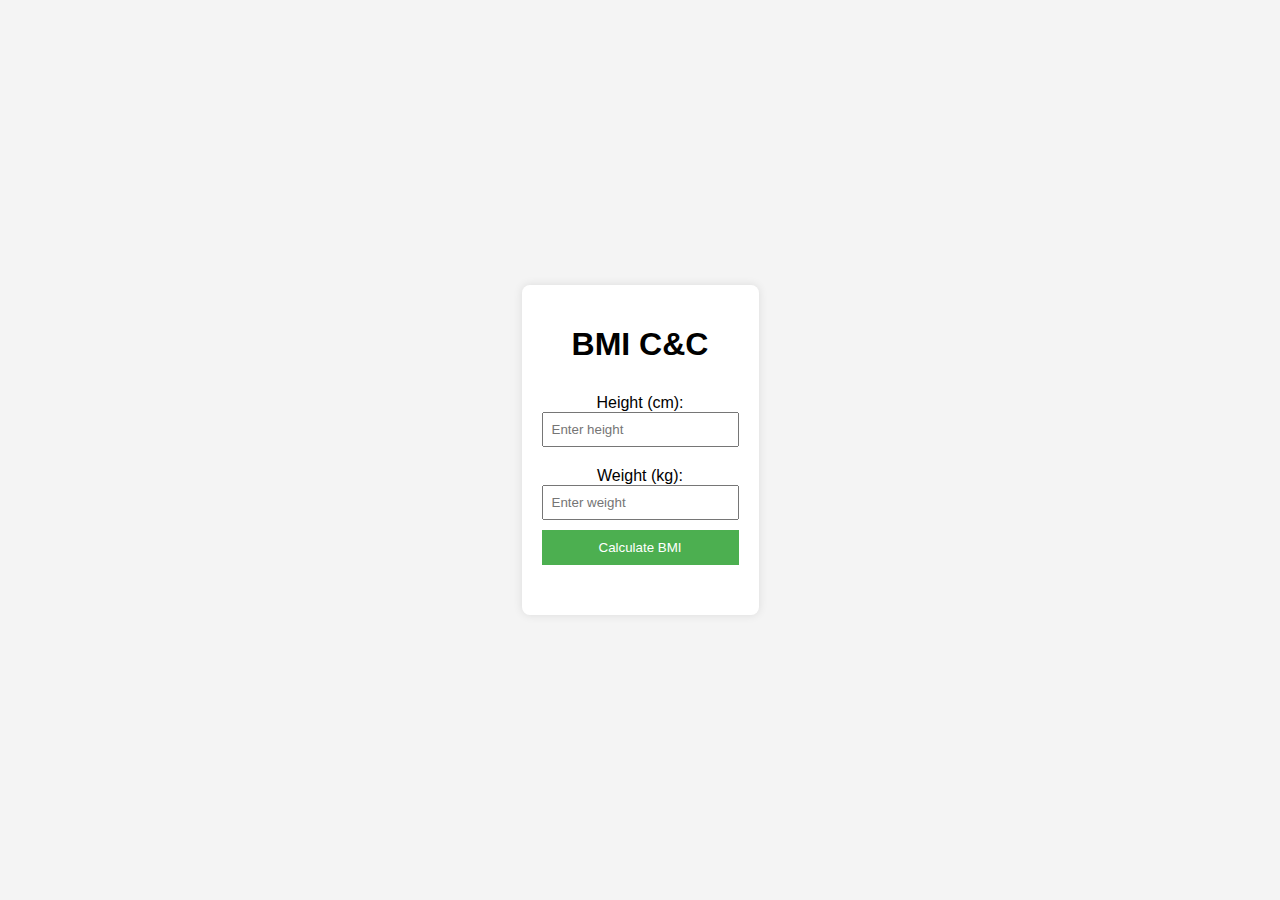
<file: index.html>
<!DOCTYPE html>
<html lang="en">
<head>
  <meta charset="UTF-8">
  <meta name="viewport" content="width=device-width, initial-scale=1.0">
  <title>BMI Calculator</title>
  <link rel="stylesheet" href="main.css">
  <script src="index.js"></script>
</head>
<body>
  <div class="container">
    <h1>BMI C&C</h1>
    <form id="bmiForm">
      <label for="height">Height (cm):</label>
      <input type="number" id="height" placeholder="Enter height" required>
      
      <label for="weight">Weight (kg):</label>
      <input type="number" id="weight" placeholder="Enter weight" required>
      
      <button type="button" onclick="calculateBMI()">Calculate BMI</button>

      <div id="result"></div>
      <div id="advice"></div>
    </form>
  </div>
  
</body>
</html>
</file>
<file: main.css>
body {
    font-family: Arial, sans-serif;
    background-color: #f4f4f4;
    margin: 0;
    display: flex;
    align-items: center;
    justify-content: center;
    height: 100vh;
  }
  
  .container {
    background-color: #fff;
    padding: 20px;
    border-radius: 8px;
    box-shadow: 0 0 10px rgba(0, 0, 0, 0.1);
    text-align: center;
  }
  
  form {
    display: flex;
    flex-direction: column;
  }
  
  label {
    margin-top: 10px;
  }
  
  input {
    padding: 8px;
    margin-bottom: 10px;
  }
  
  button {
    padding: 10px;
    background-color: #4caf50;
    color: #fff;
    border: none;
    cursor: pointer;
  }
  
  button:hover {
    background-color: #45a049;
  }
  
  #result {
    margin-top: 20px;
    font-weight: bold;
  }
  
  #advice {
    margin-top: 10px;
  }
</file>
